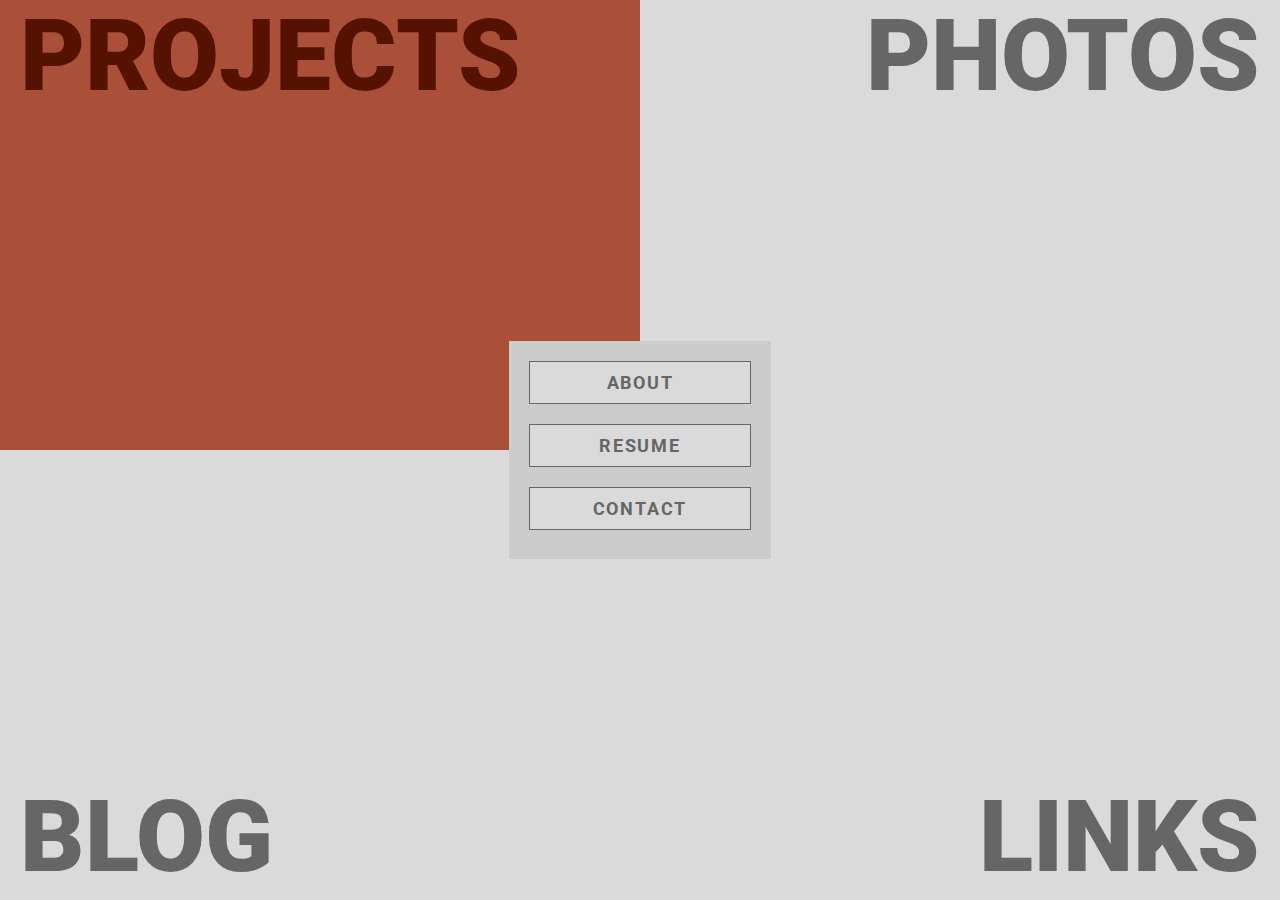
<file: index.html>
<html>
<head>
	<title>Landon Carter</title>
	<link rel="stylesheet" href="text.css">
	<link rel="stylesheet" href="button.css">
	<link rel="stylesheet" href="index2.css">
	<link rel="icon" type="image/png" href="../favicon.png" />
	<link href='http://fonts.googleapis.com/css?family=Roboto:400,700,500,900' rel='stylesheet' type='text/css'>
	<link href='http://fonts.googleapis.com/css?family=Noto+Sans' rel='stylesheet' type='text/css'>
</head>

<body>


<a class="buttonr" id="project" href="/projects"><div class='title'>Projects</div></a>
<a class="buttonr" id="photo" href="/photo"><div class='title'>Photos</div></a>
<a class="buttonr" id="blog" href="/blog"><div class='title2'>Blog</div></a>
<a class="buttonr" id="links" href="/links"><div class='title3'>Links</div></a>

	<div class="projectcontainer" align="center">
	<a class="button" href="about.html">about</a>
	<a class="button" href="resume.pdf">resume</a>
	<a class="button" href="mailto:lcarter@mit.edu">contact</a>
	</div>

<script src="http://victorhh.com/antoniojs/antonio.js"></script>
</body>

</html>
</file>
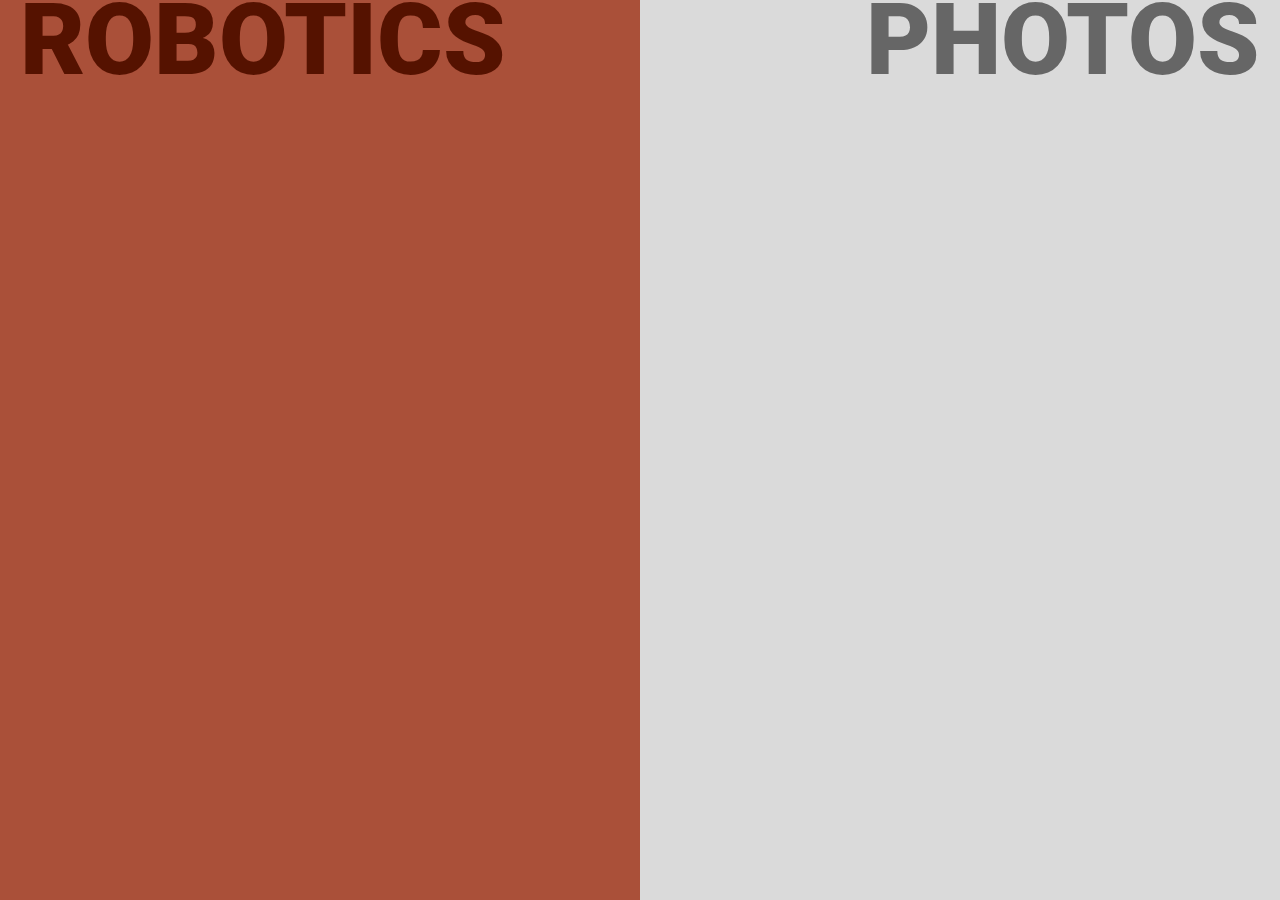
<file: links/index.html>
<html>
<head>
	<title>Landon Carter</title>
	<link rel="stylesheet" href="../text.css">
	<link rel="stylesheet" href="button.css">
	<link rel="stylesheet" href="../index2.css">
	<link rel="icon" type="image/png" href="../../favicon.png" />
	<link href='http://fonts.googleapis.com/css?family=Roboto:400,700,500' rel='stylesheet' type='text/css'>
	<link href='http://fonts.googleapis.com/css?family=Noto+Sans' rel='stylesheet' type='text/css'>
</head>

<body>
<a class="buttonr" id="project" href="/links/robotics"><div class='title'>Robotics</div></a>
<a class="buttonr" id="photo" href="/links/photo"><div class='title'>Photos</div></a>
<script src="http://victorhh.com/antoniojs/antonio.js"></script>
</body>



</html>
</file>
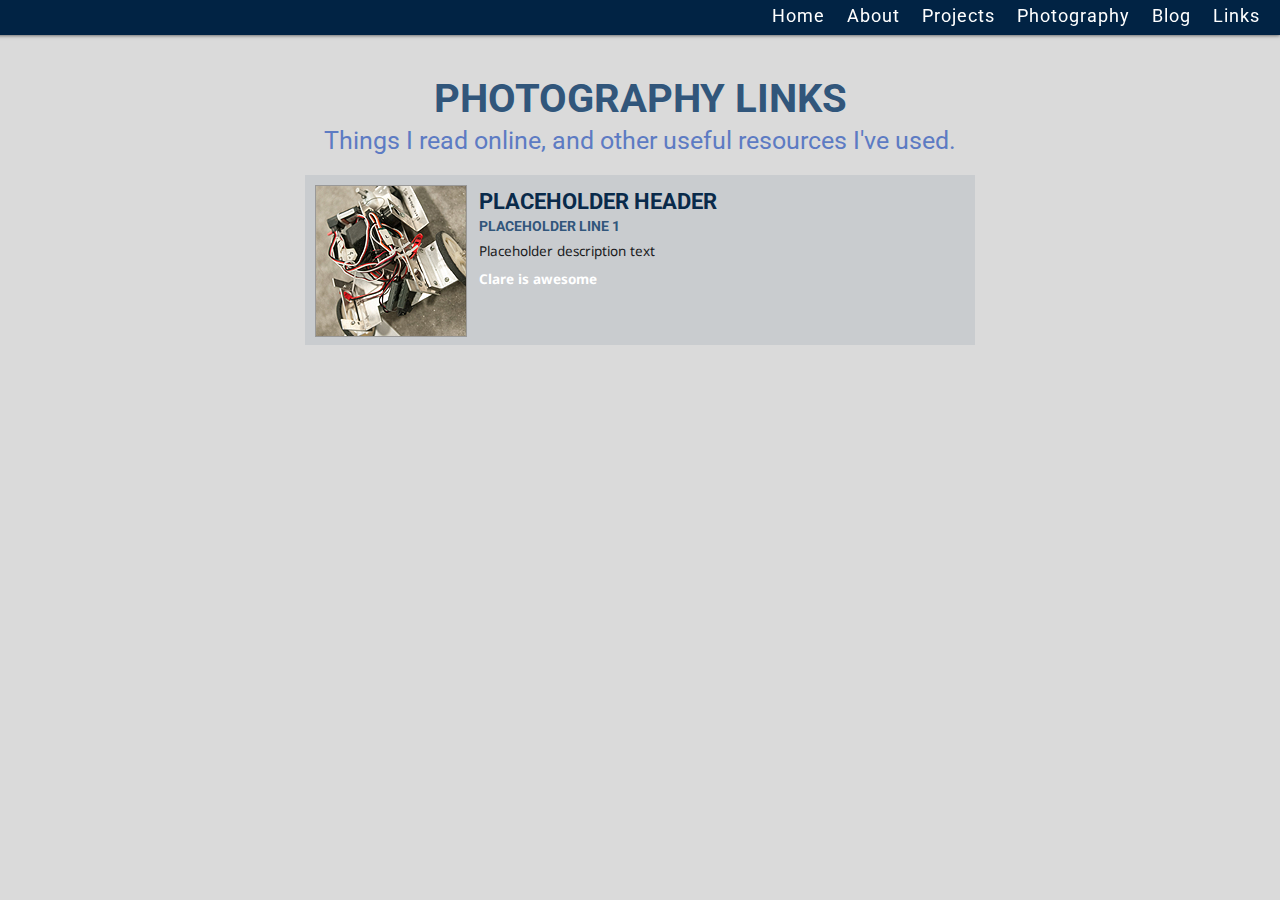
<file: links/photo/index.html>
<html>
<head>
	<title>Landon Carter</title>
	<link rel="stylesheet" href="../../parent.css">
	<link rel="stylesheet" href="../../page.css">
	<link rel="icon" type="image/png" href="../../favicon.png" />
	<link href='http://fonts.googleapis.com/css?family=Roboto:400,700,500' rel='stylesheet' type='text/css'>
	<link href='http://fonts.googleapis.com/css?family=Noto+Sans' rel='stylesheet' type='text/css'>
</head>

	<ul id=menu>
	<a class="menu" href="../../index.html">Home</a>
	<a class="menu" href="../../about.html">About</a> 
	<a class="menu" href="../../projects/">Projects</a> 
	<a class="menu" href="../../photo/">Photography</a> 
	<a class="menu" href="../../blog/">Blog</a> 
	<a class="menu" href="../../links/">Links</a>
	</ul>

<body>
<h1>Photography Links</h1>
<h2>Things I read online, and other useful resources I've used.</h2>

<div class="projectcontainer" align="center">
<img class="project" src="../../images/2007.png"/>
<h3>Placeholder Header</h3>
<h4>Placeholder line 1</h4>
Placeholder description text
<br><a href="http://cmzhang.scripts.mit.edu/blog/?p=81">Clare is awesome</a>
</div>

<!-- Above kept as example.  Change to real links. --> <!-- change -->
<script src="http://victorhh.com/antoniojs/antonio.js"></script>
</body>


</html>
</file>
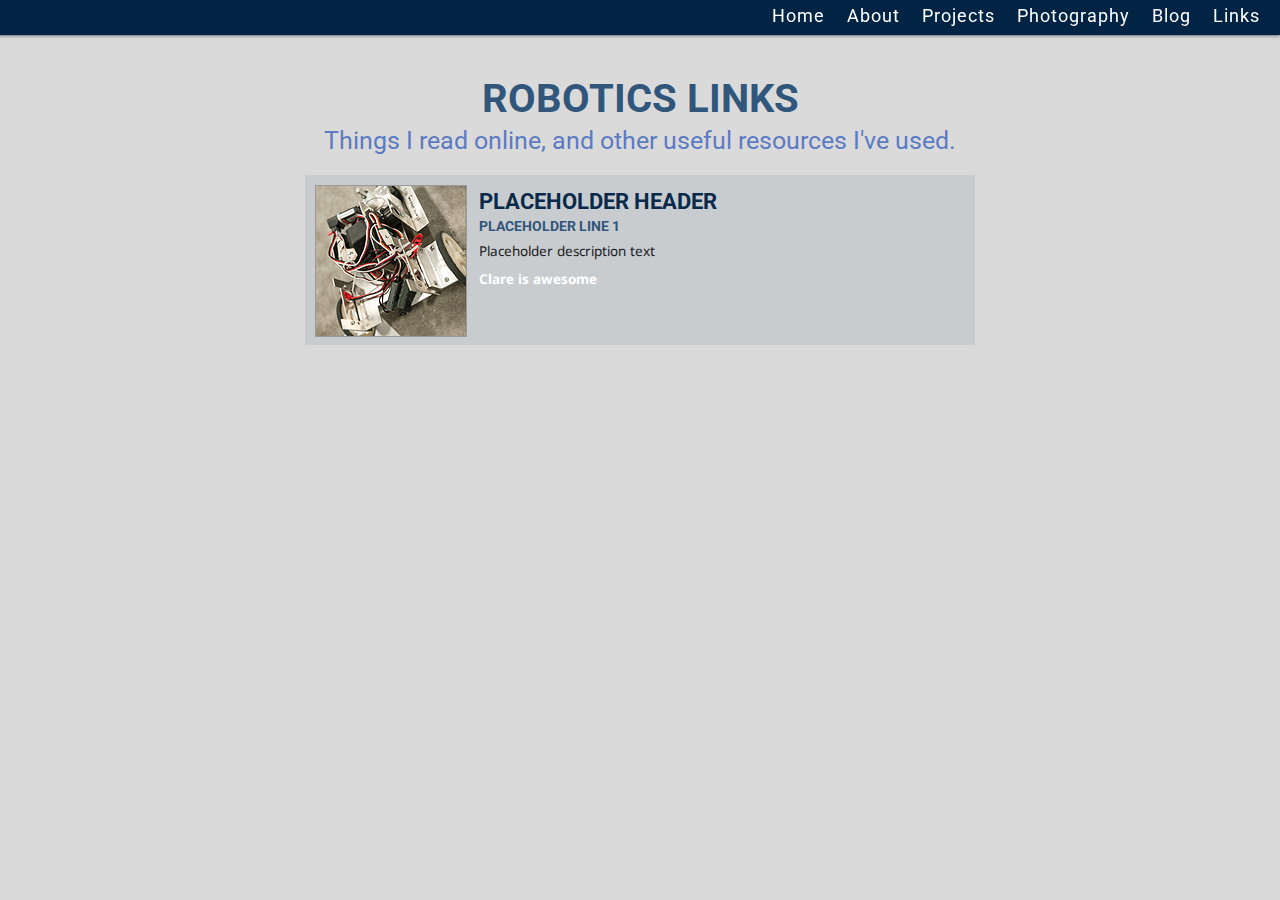
<file: links/robotics/index.html>
<html>
<head>
	<title>Landon Carter</title>
	<link rel="stylesheet" href="../../parent.css">
	<link rel="stylesheet" href="../../page.css">
	<link rel="icon" type="image/png" href="../../favicon.png" />
	<link href='http://fonts.googleapis.com/css?family=Roboto:400,700,500' rel='stylesheet' type='text/css'>
	<link href='http://fonts.googleapis.com/css?family=Noto+Sans' rel='stylesheet' type='text/css'>
</head>

	<ul id=menu>
	<a class="menu" href="../../index.html">Home</a>
	<a class="menu" href="../../about.html">About</a> 
	<a class="menu" href="../../projects/">Projects</a> 
	<a class="menu" href="../../photo/">Photography</a> 
	<a class="menu" href="../../blog/">Blog</a> 
	<a class="menu" href="../../links/">Links</a>
	</ul>

<body>
<h1>Robotics Links</h1>
<h2>Things I read online, and other useful resources I've used.</h2>

<div class="projectcontainer" align="center">
<img class="project" src="../../images/2007.png"/>
<h3>Placeholder Header</h3>
<h4>Placeholder line 1</h4>
Placeholder description text
<br><a href="http://cmzhang.scripts.mit.edu/blog/?p=81">Clare is awesome</a>
</div>

<!-- Above kept as example.  Change to real links. --> <!-- change -->
<script src="http://victorhh.com/antoniojs/antonio.js"></script>
</body>


</html>
</file>
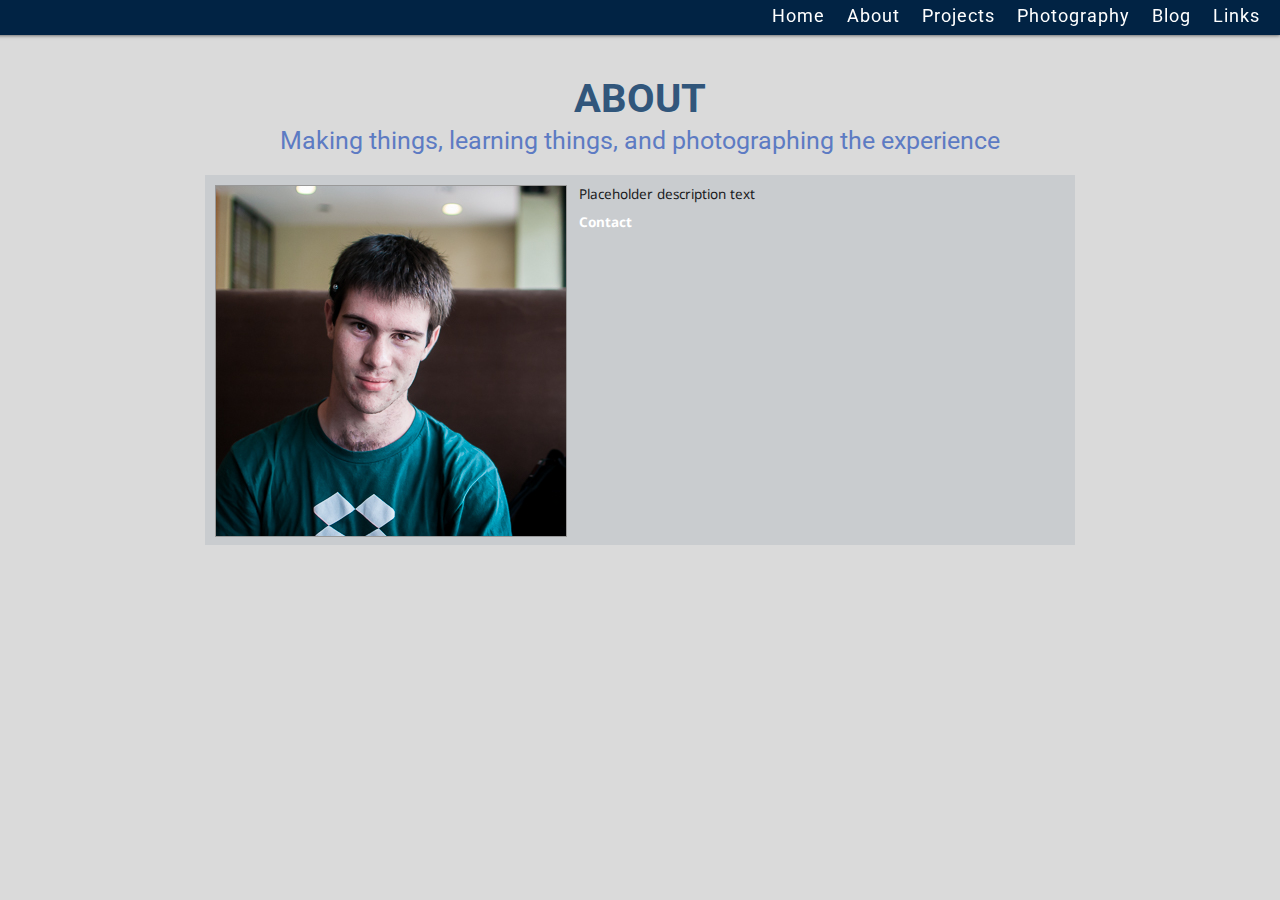
<file: about.html>
<html>
<head>
	<title>Landon Carter</title>
	<link rel="stylesheet" href="parent.css">
	<link rel="stylesheet" href="about.css">
	<link rel="icon" type="image/png" href="../favicon.png" />
	<link href='http://fonts.googleapis.com/css?family=Roboto:400,700,500' rel='stylesheet' type='text/css'>
	<link href='http://fonts.googleapis.com/css?family=Noto+Sans' rel='stylesheet' type='text/css'>
</head>

	<ul id=menu>
	<a class="menu" href="../index.html">Home</a>
	<a class="menu" href="../about.html">About</a> 
	<a class="menu" href="../projects/">Projects</a> 
	<a class="menu" href="../photo/">Photography</a> 
	<a class="menu" href="../blog/">Blog</a> 
	<a class="menu" href="../links/">Links</a>
	</ul>



<body>
		<h1>About</h1>
		<h2>Making things, learning things, and photographing the experience</h2>

		<div class="projectcontainer" align="center">
		<img class="project" src="images/about.jpg"/>
		Placeholder description text
		<br><a href="mailto:lcarter@mit.edu">Contact</a>
		</div>

<script src="http://victorhh.com/antoniojs/antonio.js"></script>

</body>


</html>
</file>
<file: text.css>
/*HEADER STYLES*/
body
{
	z-index: -5;
	background-color:#dadada;
	color:#8b9299;
	font-size: 13.5px;
	font-family: 'Noto Sans', sans-serif;
	font-weight: 400;
	text-decoration: none;
}

a.menu
{
	font-weight: 400;
	color: #FFFFFF;

	text-decoration: none;
	
	letter-spacing: 1px;
	margin-left: 8px;

	
	-webkit-transition: all .35s ease-out;
  	-moz-transition: all 0.35s ease-out;
  	-o-transition: all 0.35s ease-out;
  	transition: all 0.35s ease-out;
}

a.menu:hover
{
	color:#fdad0b;	
}

a
{
	text-decoration: none;
	color:#dadada;
	font-weight: 700;
	-webkit-transition: all .25s ease-out;
  	-moz-transition: all 0.25s ease-out;
  	-o-transition: all 0.25s ease-out;
  	transition: all 0.25s ease-out;
}

a:hover
{
	color:#dadada;
}

i
{
	color: #dadada;
}


h1 /*Large Grey Title Text*/
{
	margin: 4px 0px 4px 0px;
	font-weight: 700;
	color: #31567b;
	font-family: 'Roboto', sans-serif;
	font-size: 40px;
	text-align: center;		
	text-transform: uppercase;
}

h2 /*Blue, thin*/
{
	font-family: 'Roboto', sans-serif;
	font-weight: 400;
	margin: 4px 0px 16px 0px;
	color:#5D7BC3;
	font-size:25px;
	text-align: center;
}


h3 /*Orange Title Text Projects*/
{
	font-family: 'Roboto', sans-serif;
	font-weight: 700;
	font-size: 22px;
	margin-top: 4px;
	margin-bottom: 8px;
	
 	text-transform: uppercase;
 	
  	color: #092A4A;
}

h4 /*Grey tagline text for projects*/
{
	color:#31567b;
	font-family: 'Roboto', sans-serif;
	font-weight: 700;
	font-size: 14px;
	text-transform: uppercase;
	margin-top: -4px;
	margin-bottom: 8px;
}

h5 /*Orange Title Text Art*/
{
	font-family: 'Roboto', sans-serif;
	font-weight: 700;
	font-size: 22px;
	margin-top: 0px;
	margin-bottom: 16px;
	
 	text-transform: uppercase;
 	letter-spacing: 0.03em;
  	color: #fdad0b;
}
</file>
<file: button.css>
.button {
    display: block;
    background-color: #dadada;
    width: 200px;
    border: 1px solid #666666;
    color:#666666;
    text-align: left;
	padding: 10px;
	margin: 10px;
}

a.button {
	font-family: 'Roboto', sans-serif;
	font-weight: 400;
	font-size: 18px;
	color: #666666;

	text-decoration: none;
	text-transform: uppercase;
	letter-spacing: 0.1em;

	-webkit-transition: all .35s ease-out;
  	-moz-transition: all 0.35s ease-out;
  	-o-transition: all 0.35s ease-out;
  	transition: all 0.35s ease-out;
}

a:hover.button
{
	background-color: #666666;
	border: 1px solid #666666;
	color:#dadada;
}


.buttonr {
	z-index: 1;
	display: block;
	position: fixed;
    left: 0;
    top: 0;
    width: 50%;
    height: 50%;

    background-color: #dadada;
    color: #666666; 

}

.buttonr {
	z-index: 1;
	font-family: 'Roboto', sans-serif;
	font-weight: 900;
	font-size: 100px;

	text-decoration: none;
	text-transform: uppercase;

	-webkit-transition: all .35s ease-out;
	-moz-transition: all 0.35s ease-out;
	-o-transition: all 0.35s ease-out;
	transition: all 0.35s ease-out;
}

.buttonr:hover {
	background-color: #aa5039;
	color: #551200;
}

#photo{
	right:0;
	text-align: right;
	background-color: #dadada;
    color: #666666; 
    left:50%;
}
#photo:hover {
	background-color: #aa8339;
	color: #553800;
}

#blog{
	top:50%;
	text-align: left;
	background-color: #dadada;
    color: #666666; 
}
#blog:hover {
	background-color: #2d4471;
	color: #061739;
}

#links{
	top:50%;
	left:50%;
	text-align: right;
	background-color: #dadada;
    color: #666666; 
}
#links:hover {
	background-color: #28794c;
	color: #003d1a;
}



.title{
	margin-left: 20px;
	margin-top: 16px;
	margin-right: 20px;
	margin-bottom: 20px;
	line-height: 80px;
}

.title2{
	margin-left: 20px;
	margin-top: 20px;
	margin-right: 20px;
	margin-bottom: 23px;
	line-height: 80px;
	position: absolute;
	bottom: 0;
}

.title3{
	margin-left: 20px;
	margin-top: 20px;
	margin-right: 20px;
	margin-bottom: 23px;
	line-height: 80px;
	position: absolute;
	bottom: 0;
	right: 0;
}
</file>
<file: index2.css>
/*HEADER STYLES*/

/* http://paletton.com/#uid=70a0L0kllllaFw0g0qFqFg0w0aF */

/* #7d7166 -> #31567b
   #59c1dd -> #5D7BC3
   #ff8a00 -> #ffce6a -> #eaa71e -> #fdad0b
   #596F70 -> #31567b
   #c7ccb1 -> #8b9299
   #b4b8bd -> #d3d6d9 -> #c9cccf
*/

/* colors:
med/light/dark

red: aa5039/ffbcaa/551200
yellow: aa8339/ffe2aa/553800
blue: 2d4471/7788aa/061739
green: 28794c/79b694/003d1a
*/


div.projectcontainer
{
	z-index: 2;
	background-color:#cccccc;
	color:#1a1b1d;
	width: 242px;
	height: 198px;
	padding: 10px;

	position: fixed;

	top: -webkit-calc(50% - 109px);
	top: -moz-calc(50% - 109px);
	top: -o-calc(50% - 109px);
	top: calc(50% - 109px);

	left: -webkit-calc(50% - 131px);
	left: -moz-calc(50% - 131px);
	left: -o-calc(50% - 131px);
	left: calc(50% - 131px);

	margin: 0px auto 0px auto;
	text-align: center;

}

div.projectcontainer a
{
	z-index: 2;
	text-align: center;
	display: inline-block;
	font-weight: 700;
	color: #666666;
	/*text-shadow: 0px 1px 3px #a4a894;*/
}

div.projectcontainer a:hover
{
	z-index: 2;
	color: #dadada;

}

/*IMAGES AND THUMBS*/

img.project
{
	border: 1px solid #999999;
	margin-right: 12px;
	float: left;
}


.aboutpic
{
   
	margin: 0px auto 16px auto;
  	border: 1px solid #999999;
  	border-radius: 10px;
  
}

.thumb 
{
  display: inline-block;
  margin: 4px 4px 4px 4px;
  line-height: 0;
 
  border: 1px solid #999999;
  
  -webkit-transition: all 0.1s ease-out;
  -moz-transition: all 0.1s ease-out;
  -o-transition: all 0.1s ease-out;
  transition: all 0.1s ease-out;
}

.thumb:hover
{
  border: 1px solid #FFFFFF;
}
</file>
<file: links/button.css>
.buttonr {
	z-index: 1;
	display: block;
	position: fixed;
    left: 0;
    top: 0;
    width: 50%;
    height: 100%;

    background-color: #dadada;
    color: #666666; 

}

.buttonr {
	z-index: 1;
	font-family: 'Roboto', sans-serif;
	font-weight: 900;
	font-size: 100px;

	text-decoration: none;
	text-transform: uppercase;

	-webkit-transition: all .35s ease-out;
	-moz-transition: all 0.35s ease-out;
	-o-transition: all 0.35s ease-out;
	transition: all 0.35s ease-out;
}

.buttonr:hover {
	background-color: #aa5039;
	color: #551200;
}

#photo{
	right:0;
	text-align: right;
	background-color: #dadada;
    color: #666666; 
    left:50%;
}
#photo:hover {
	background-color: #aa8339;
	color: #553800;
}

.title{
	display:inline-block;
	vertical-align:middle;
	margin-left: 20px;
	margin-right: 20px;
	line-height: 80px;
}
</file>
<file: parent.css>
/* figure everything out later because plaigarism is bad */

/* #e0e4cc -> #67727e -> #dadada
   #887767 -> #183f64 -> #8b9299
   #494949 -> #011B36 -> #012344
   #febc0b -> #a46100 -> #bd8b42 -> #c9cccf -> #fdad0b
   #ff8a00 ------------> #d37d00
*/


body
{
	background-color:#dadada;
	color:#8b9299;
	text-align: center;
	font-size: 13.5px;
	font-family: 'Noto Sans', sans-serif;
	font-weight: 400;
	margin-top: 75px;
	margin-bottom: 32px;
}

#menu
 {
	background-color: #012344;
	

	height: 30px;
	width: 100%;
	margin-top: 0px;
	padding-top: 5px;
	padding-right: 20px;

	

	position: fixed;
	right: 0;
	top: 0;
	
	text-align: right;
	font-family: 'Roboto', sans-serif;
	color:#fdad0b;
	font-size:18px;
	word-spacing: 10px;

	-webkit-box-shadow: 0px 0px 4px rgba(0, 0, 0, 0.75);
	-moz-box-shadow: 0px 0px 4px rgba(0, 0, 0, 0.75);
	box-shadow: 0px 0px 4px rgba(0, 0, 0, 0.75);

}

a.menu
{
	font-weight: 400;
	color: #FFFFFF;

	text-decoration: none;
	
	letter-spacing: 1px;
	margin-left: 8px;

	
	-webkit-transition: all .35s ease-out;
  	-moz-transition: all 0.35s ease-out;
  	-o-transition: all 0.35s ease-out;
  	transition: all 0.35s ease-out;
}

a.menu:hover
{
	color:#fdad0b;	
}

a
{
	text-decoration: none;
	color:#d37d00;
	font-weight: 700;
	-webkit-transition: all .25s ease-out;
  	-moz-transition: all 0.25s ease-out;
  	-o-transition: all 0.25s ease-out;
  	transition: all 0.25s ease-out;
}

a:hover
{
	color:#d37d00;
}

i
{
	color: #d37d00;
}
</file>
<file: page.css>
/* figure everything out later because plaigarism is bad */

/* #7d7166 -> #31567b
   #59c1dd -> #5D7BC3
   #ff8a00 -> #ffce6a -> #eaa71e -> #fdad0b
   #596F70 -> #31567b
   #c7ccb1 -> #8b9299
   #b4b8bd -> #d3d6d9 -> #c9cccf
*/


/*HEADER STYLES*/

h1 /*Large Grey Title Text*/
{
	margin: 4px 0px 4px 0px;
	font-weight: 700;
	color: #31567b;
	font-family: 'Roboto', sans-serif;
	font-size: 40px;
	text-align: center;		
	text-transform: uppercase;
}

h2 /*Blue, thin*/
{
	font-family: 'Roboto', sans-serif;
	font-weight: 400;
	margin: 4px 0px 16px 0px;
	color:#5D7BC3;
	font-size:25px;
	text-align: center;
}


h3 /*Orange Title Text Projects*/
{
	font-family: 'Roboto', sans-serif;
	font-weight: 700;
	font-size: 22px;
	margin-top: 4px;
	margin-bottom: 8px;
	
 	text-transform: uppercase;
 	
  	color: #092A4A;
}

h4 /*Grey tagline text for projects*/
{
	color:#31567b;
	font-family: 'Roboto', sans-serif;
	font-weight: 700;
	font-size: 14px;
	text-transform: uppercase;
	margin-top: -4px;
	margin-bottom: 8px;
}

h5 /*Orange Title Text Art*/
{
	font-family: 'Roboto', sans-serif;
	font-weight: 700;
	font-size: 22px;
	margin-top: 0px;
	margin-bottom: 16px;
	
 	text-transform: uppercase;
 	letter-spacing: 0.03em;
  	color: #fdad0b;
}


/*DIV CLASSES*/

div.projectcontainer
{
	background-color:#c9cccf;
	color:#1a1b1d;
	width:650px;
	height: 150px;
	padding:10px;

	margin: 20px auto 0px auto;
	text-align: left;

}

div.artcontainer
{
	
	background-color:#c9cccf;
	color:#1a1b1d;
	width:650px;
	padding:10px;
	margin: auto;
	margin: 16px auto 16px auto;
	text-align: center;

}

/*FONT STYLES*/



div.projectcontainer a
{
	text-align: right;
	display: inline-block;
	margin-top: 10px;
	font-weight: 700;
	color: #FFFFFF;
	/*text-shadow: 0px 1px 3px #a4a894;*/
}

div.projectcontainer a:hover
{
	color: #fdad0b;

}


/*IMAGES AND THUMBS*/

img.project
{
	border: 1px solid #999999;
	margin-right: 12px;
	float: left;
}


.aboutpic
{
   
	margin: 0px auto 16px auto;
  	border: 1px solid #999999;
  	border-radius: 10px;
  
}

.thumb 
{
  display: inline-block;
  margin: 4px 4px 4px 4px;
  line-height: 0;
 
  border: 1px solid #999999;
  
  -webkit-transition: all 0.1s ease-out;
  -moz-transition: all 0.1s ease-out;
  -o-transition: all 0.1s ease-out;
  transition: all 0.1s ease-out;
}

.thumb:hover
{
  border: 1px solid #FFFFFF;
}


/* splitting */

#tl
{
    position: fixed;
    left: 0;
    top: 35px;
    background-color:#000000;
    width: 50%;
    height: -moz-calc((100% - 35px) / 2);
    height: -webkit-calc((100% - 35px) / 2);
    height: -o-calc((100% - 35px) / 2);
    height: calc((100% - 35px) / 2);
    color:white;
}

#tr
{
    position: fixed;
    right: 0;
    top: 35px;
    background-color:#FFFFFF;
    width: 50%;
    height: -moz-calc((100% - 35px) / 2);
    height: -webkit-calc((100% - 35px) / 2);
    height: -o-calc((100% - 35px) / 2);
    height: calc((100% - 35px) / 2);
    color:black;
}

#br
{
    position: fixed;
    right: 0;
    bottom: 0;
    background-color:#000000;
    width: 50%;
    height: -moz-calc((100% - 35px) / 2);
    height: -webkit-calc((100% - 35px) / 2);
    height: -o-calc((100% - 35px) / 2);
    height: calc((100% - 35px) / 2);
    color:white;
}

#bl
{
    position: fixed;
    left: 0;
    bottom: 0;
    background-color:#FFFFFF;
    width: 50%;
    height: -moz-calc((100% - 35px) / 2);
    height: -webkit-calc((100% - 35px) / 2);
    height: -o-calc((100% - 35px) / 2);
    height: calc((100% - 35px) / 2);
    color:black;
}

#ll
{
    position: fixed;
    left: 0;
    top: 35px;
    background-color:#FFFFFF;
    width: 50%;
    height: -moz-calc(100% - 35px);
    height: -webkit-calc(100% - 35px);
    height: -o-calc(100% - 35px);
    height: calc(100% - 35px);
    color:black;
}

#rr
{
    position: fixed;
    right: 0;
    top: 35px;
    background-color:#000000;
    width: 50%;
    height: -moz-calc(100% - 35px);
    height: -webkit-calc(100% - 35px);
    height: -o-calc(100% - 35px);
    height: calc(100% - 35px);
    color:white;
}
</file>
<file: about.css>
/*HEADER STYLES*/

/* #7d7166 -> #31567b
   #59c1dd -> #5D7BC3
   #ff8a00 -> #ffce6a -> #eaa71e -> #fdad0b
   #596F70 -> #31567b
   #c7ccb1 -> #8b9299
   #b4b8bd -> #d3d6d9 -> #c9cccf
*/
h1 /*Large Grey Title Text*/
{
	margin: 4px 0px 4px 0px;
	font-weight: 700;
	color: #31567b;
	font-family: 'Roboto', sans-serif;
	font-size: 40px;
	text-align: center;		
	text-transform: uppercase;
}

h2 /*Blue, thin*/
{
	font-family: 'Roboto', sans-serif;
	font-weight: 400;
	margin: 4px 0px 16px 0px;
	color:#5D7BC3;
	font-size:25px;
	text-align: center;
}


h3 /*Orange Title Text Projects*/
{
	font-family: 'Roboto', sans-serif;
	font-weight: 700;
	font-size: 22px;
	margin-top: 4px;
	margin-bottom: 8px;
	
 	text-transform: uppercase;
 	
  	color: #092A4A;
}

h4 /*Grey tagline text for projects*/
{
	color:#31567b;
	font-family: 'Roboto', sans-serif;
	font-weight: 700;
	font-size: 14px;
	text-transform: uppercase;
	margin-top: -4px;
	margin-bottom: 8px;
}

h5 /*Orange Title Text Art*/
{
	font-family: 'Roboto', sans-serif;
	font-weight: 700;
	font-size: 22px;
	margin-top: 0px;
	margin-bottom: 16px;
	
 	text-transform: uppercase;
 	letter-spacing: 0.03em;
  	color: #fdad0b;
}

/*DIV CLASSES*/

div.projectcontainer
{
	background-color:#c9cccf;
	color:#1a1b1d;
	width:850px;
	height: 350px;
	padding:10px;

	margin: 20px auto 0px auto;
	text-align: left;

}

div.projectcontainer a
{
	text-align: right;
	display: inline-block;
	margin-top: 10px;
	font-weight: 700;
	color: #FFFFFF;
	/*text-shadow: 0px 1px 3px #a4a894;*/
}

div.projectcontainer a:hover
{
	color: #fdad0b;

}

/*IMAGES AND THUMBS*/

img.project
{
	border: 1px solid #999999;
	margin-right: 12px;
	float: left;
}


.aboutpic
{
   
	margin: 0px auto 16px auto;
  	border: 1px solid #999999;
  	border-radius: 10px;
  
}

.thumb 
{
  display: inline-block;
  margin: 4px 4px 4px 4px;
  line-height: 0;
 
  border: 1px solid #999999;
  
  -webkit-transition: all 0.1s ease-out;
  -moz-transition: all 0.1s ease-out;
  -o-transition: all 0.1s ease-out;
  transition: all 0.1s ease-out;
}

.thumb:hover
{
  border: 1px solid #FFFFFF;
}
</file>
